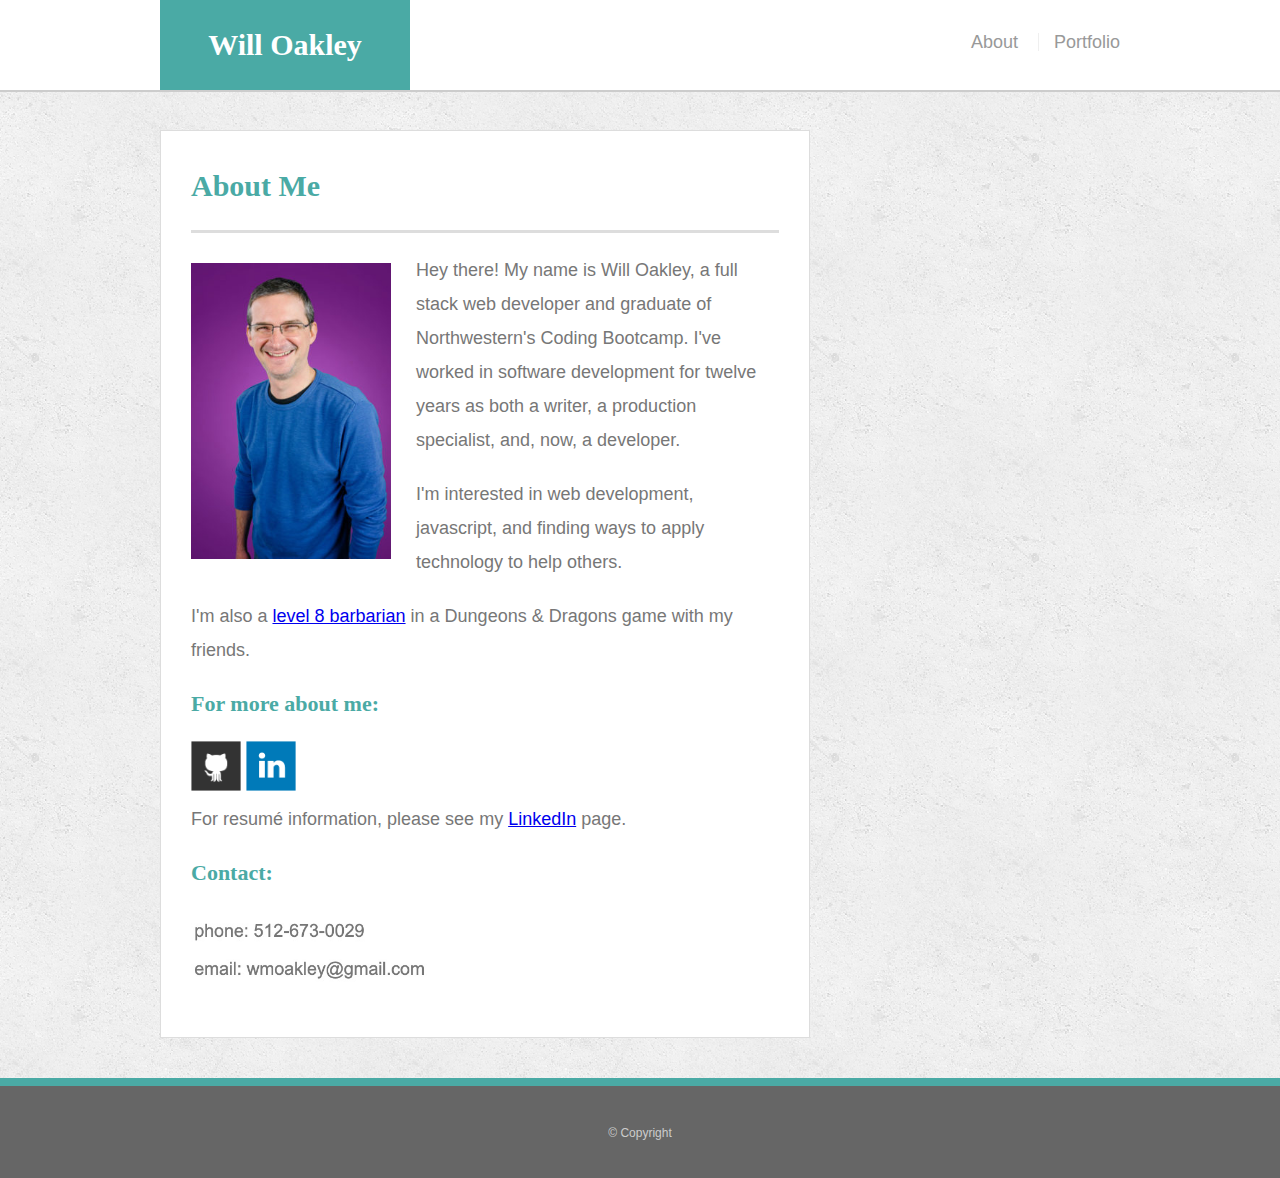
<file: index.html>
<!doctype html>
<html lang="en-us">
<head>
  <meta charset="UTF-8">
  <meta name="viewport" content="width=device-width, initial-scale=1.0">
  <title>About | Will Oakley</title>
  <link rel="stylesheet" type="text/css" href="assets/css/style.css">
</head>
<body>

<div class="wrapper">

  <header id="masthead">
    <div class="container">
      <a href="index.html" id="logo">Will Oakley</a>
      <nav>
        <ul>
          <li><a href="index.html">About</a></li>
          <li><a href="portfolio.html">Portfolio</a></li>
        </ul>
      </nav>
    </div>
  </header>

  <main class="container">
    <section class="main-section">
      <h1>About Me</h1>

      <img src="assets/images/my_headshot.jpg" class="auth-image" alt="Will Oakley">

      <p>Hey there! My name is Will Oakley, a full stack web developer and graduate of Northwestern's Coding Bootcamp. I've worked in software development for twelve years as both a writer, a production specialist, and, now, a developer.</p>

      <p>I'm interested in web development, javascript, and finding ways to apply technology to help others.</p>

      <p>I'm also a <a href="https://ddb.ac/characters/2700895/iwpTsp" target="_blank">level 8 barbarian</a> in a <em>Dungeons & Dragons</em> game with my friends.</p>

      <h2>For more about me:</h2>
      <a href="https://github.com/woaky1" target="_blank"><img class="icon" src="assets/images/github-128.png" alt="link to GitHub"></a>
      <a href="https://linkedin.com/in/william-oakley-49b7b618b" target="_blank"><img class="icon" src="assets/images/linkedin-128.png" alt="link to LinkedIn"></a>

      <p>For resum&#233; information, please see my <a href="https://linkedin.com/in/william-oakley-49b7b618b" target="_blank">LinkedIn</a> page.</p>

      <h2>Contact:</h2>
      <img id="contact" src="assets/images/ContactInfo.jpg" alt="Contact Information">
    </section>

  </main>
  <div class="push"></div>
</div>

  <footer>
    <div class="container">
      &copy; Copyright
    </div>
  </footer>
</body>
</html>
</file>
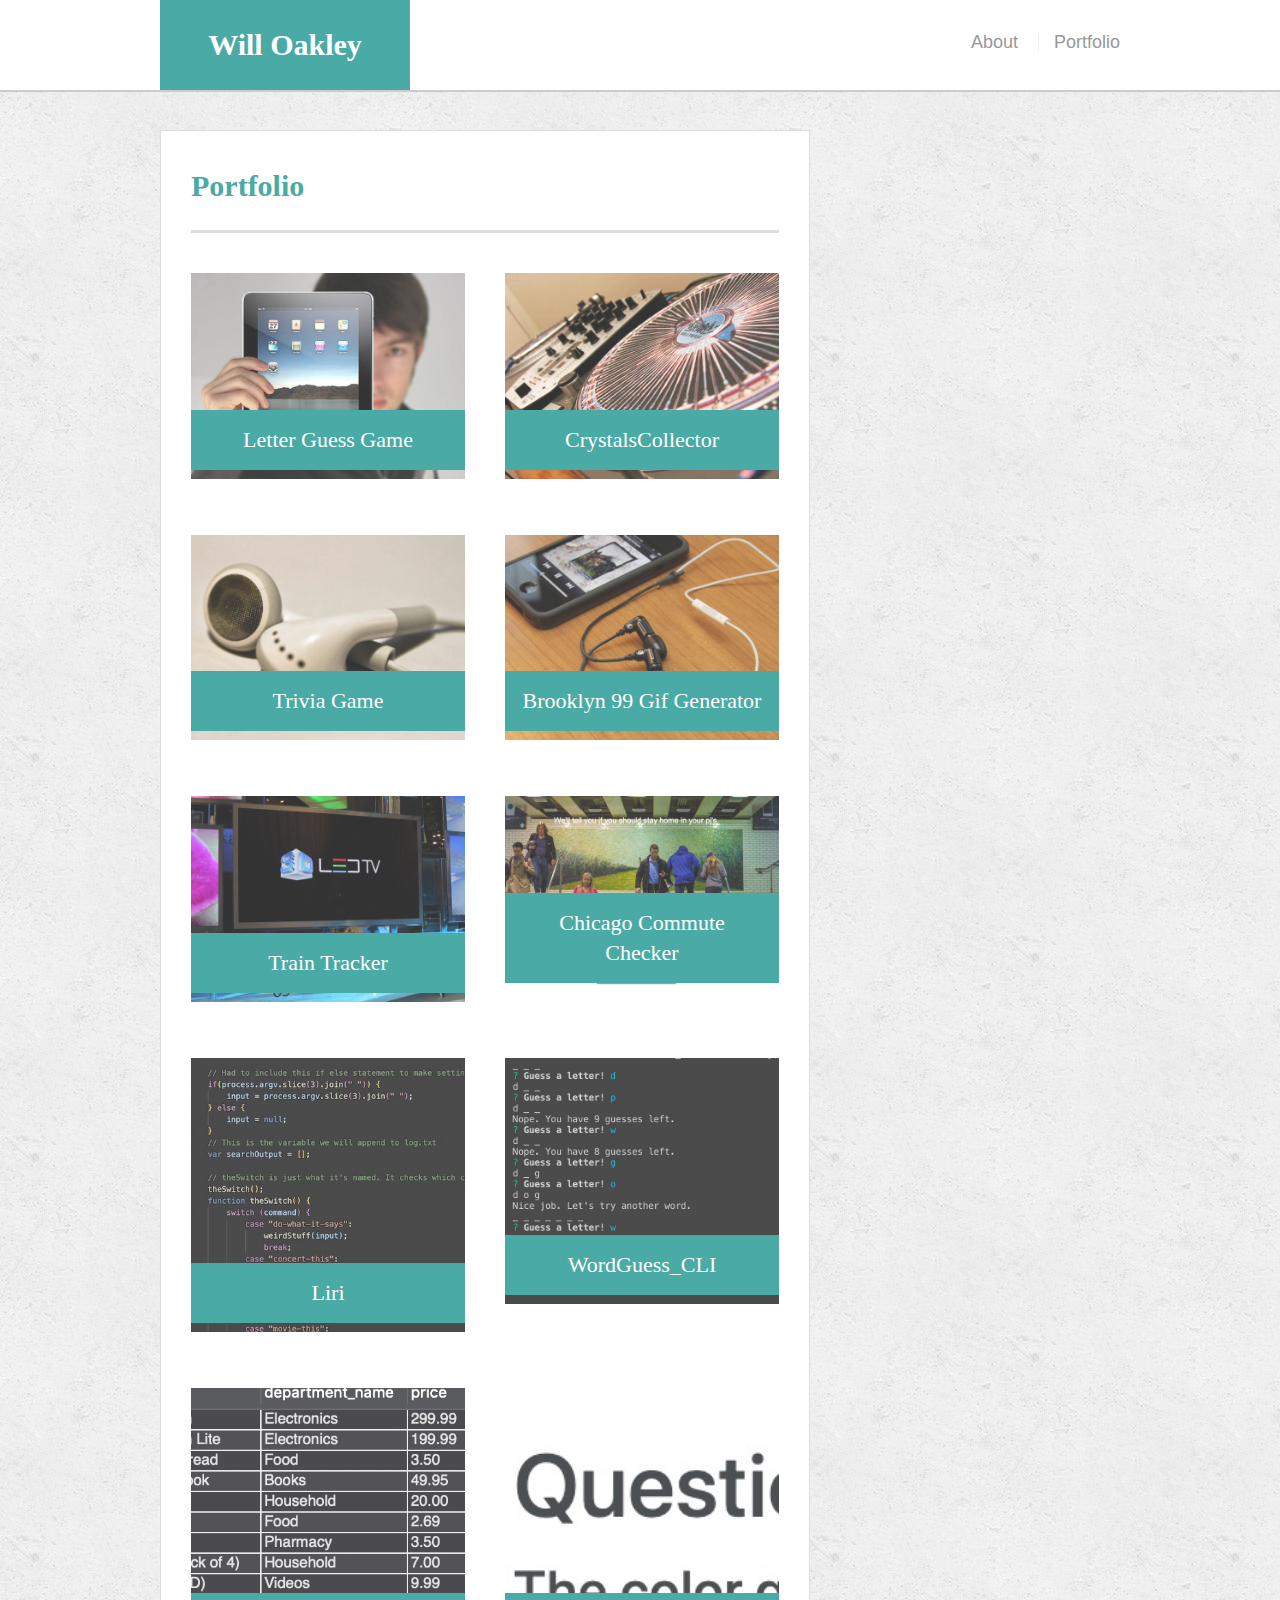
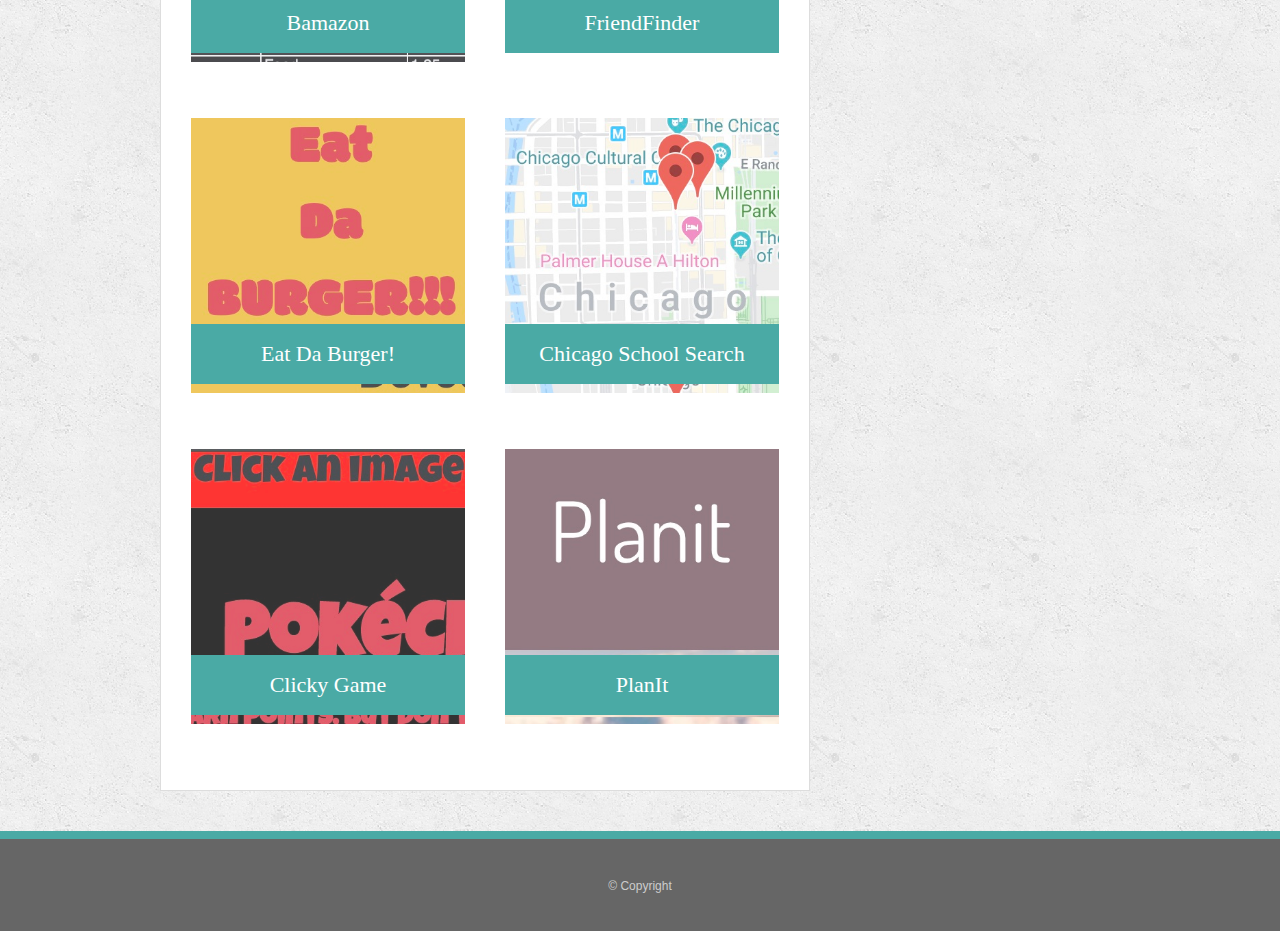
<file: portfolio.html>
<!doctype html>
<html lang="en-us">
<head>
  <meta charset="UTF-8">
  <meta name="viewport" content="width=device-width, initial-scale=1.0">
  <title>Portfolio | Will Oakley</title>
  <link rel="stylesheet" type="text/css" href="assets/css/style.css">
</head>
<body>

<div class="wrapper">

  <header id="masthead">
    <div class="container">
      <a href="index.html" id="logo">Will Oakley</a>
      <nav>
        <ul>
          <li><a href="index.html">About</a></li>
          <li><a href="portfolio.html">Portfolio</a></li>
        </ul>
      </nav>
    </div>
  </header>

  <main class="container">
    <section class="main-section">
      <h1>Portfolio</h1>

      <div class="work">
        <img src="assets/images/technics-q-c-640-480-1.jpg" alt="Letter Guess Game">

        <a href="https://woaky1.github.io/Psychic-Game/" target="_blank"><h3>Letter Guess Game</h3></a>
      </div>
      <div class="work">
        <img src="assets/images/technics-q-c-640-480-2.jpg" alt="CrystalsCollector">

        <a href="https://woaky1.github.io/unit-4-game/" target="_blank"><h3>CrystalsCollector</h3></a>
      </div>
      <div class="work">
        <img src="assets/images/technics-q-c-640-480-5.jpg" alt="Trivia Game">

        <a href="https://woaky1.github.io/TriviaGame/" target="_blank"><h3>Trivia Game</h3></a>
      </div>
      <div class="work">
        <img src="assets/images/technics-q-c-640-480-7.jpg" alt="Brooklyn 99 Gif Generator">

        <a href="https://woaky1.github.io/giphyProject/" target="_blank"><h3>Brooklyn 99 Gif Generator</h3></a>
      </div>
      <div class="work">
        <img src="assets/images/technics-q-c-640-480-9.jpg"  alt="Train Tracker">

        <a href="https://woaky1.github.io/trainTracker/" target="_blank"><h3>Train Tracker</h3></a>
      </div>
      <div class="work">
        <img src="assets/images/ChicagoCommuteChecker.png"  alt="Chicago Commute Checker">

        <a href="https://chicagocommutechecker.github.io/ChicagoCommuteCheckerApp/" target="_blank"><h3>Chicago Commute Checker</h3></a>
      </div>
      <div class="work">
        <img src="assets/images/liri.jpg"  alt="Liri">

        <a href="https://github.com/woaky1/liri-node-app" target="_blank"><h3>Liri</h3></a>
      </div>
      <div class="work">
        <img src="assets/images/WordGuess_Cli.jpg"  alt="WordGuess_CLI">

        <a href="https://github.com/woaky1/WordGuess_Cli" target="_blank"><h3>WordGuess_CLI</h3></a>
      </div>
      <div class="work">
        <img src="assets/images/Bamazon.jpg"  alt="Bamazon">

        <a href="https://github.com/woaky1/bamazon" target="_blank"><h3>Bamazon</h3></a>
      </div>
      <div class="work">
        <img src="assets/images/FriendFinder.jpg"  alt="FriendFinder">

        <a href="https://gentle-woodland-03458.herokuapp.com/" target="_blank"><h3>FriendFinder</h3></a>
      </div>
      <div class="work">
        <img src="assets/images/Burger.jpg"  alt="FriendFinder">

        <a href="https://young-earth-36081.herokuapp.com/" target="_blank"><h3>Eat Da Burger!</h3></a>
      </div>

      <div class="work">
        <img src="assets/images/school-info.jpg"  alt="FriendFinder">

        <a href="https://chicago-school-info.herokuapp.com/" target="_blank"><h3>Chicago School Search</h3></a>
      </div>

      <div class="work">
        <img src="assets/images/Pokeclick.jpg"  alt="FriendFinder">

        <a href="https://woaky1.github.io/clicky_game/" target="_blank"><h3>Clicky Game</h3></a>
      </div>

      <div class="work">
        <img src="assets/images/PlanIt.jpg"  alt="FriendFinder">

        <a href="https://peaceful-eyrie-80310.herokuapp.com/" target="_blank"><h3>PlanIt</h3></a>
      </div>

    </section>
  </main>
  <div class="push"></div>
</div>

  <footer>
    <div class="container">
      &copy; Copyright
    </div>
  </footer>
</body>
</html>
</file>
<file: assets/css/style.css>
@import url("reset.css");

body {
  font-family: Arial, "Helvetica Neue", Helvetica, sans-serif;

  /* Typography */
  font-size: 18px;
  line-height: 34px;
  color: #777;

  /* Visual */
  background: url("../images/concrete_seamless.png");
}

* {
  /* Box-model */
  box-sizing: border-box;

  /* Positioning */
  margin: 0;
}

html,
body {
  height: 100%;
}

/* general */
.icon {
  max-height: 50px;
  max-width: 50px;
}

#contact {
  max-width: 250px;
}

.wrapper {
  height: auto !important;
  height: 100%;

  /* Box-model */
  min-height: 100%;

  /* Positioning */
  margin: 0 auto -100px;
}

.container {
  /* Box-model */
  width: 100%;
  max-width: 960px;

  /* Positioning */
  margin: 0 auto;
  clear: both;
}

h1,
h2,
h3,
p {
  margin-bottom: 20px;
}

p:last-child {
  margin-bottom: 0;
}

h1,
h2,
h3 {
  /* Typography */
  font-family: Georgia, Times, "Times New Roman", serif;
  font-weight: 700;
  color: #4aaaa5;
}

h1 {
  /* Box-model */
  padding-bottom: 20px;

  /* Typography */
  font-size: 30px;
  line-height: 49px;

  /* Visual */
  border-bottom: 3px solid #ddd;
}

h2,
h3 {
  font-size: 22px;
}

/* header */

#masthead {
  position: fixed;
  z-index: 99;

  /* Box-model */
  width: 100%;

  /* Positioning */
  margin: 0 0 30px;
  overflow: auto;

  /* Typography */
  color: #fff;
  background: #fff;

  /* Visual */
  border-bottom: 2px solid #ccc;
}

#logo {
  float: left;

  /* Box-model */
  width: 250px;
  height: 90px;

  /* Typography */
  font-family: Georgia, Times, "Times New Roman", serif;
  font-size: 30px;
  font-weight: 700;
  line-height: 90px;
  color: #fff;
  text-align: center;
  text-decoration: none;

  /* Visual */
  background: #4aaaa5;
}

nav {
  /* Box-model */
  float: right;

  /* Positioning */
  margin-top: 25px;
}

nav li {
  display: inline-block;

  /* Box-model */
  padding-left: 15px;

  /* Positioning */
  margin-left: 15px;

  /* Typography */
  line-height: 18px;

  /* Visual */
  border-left: 1px solid #efefef;
}

nav a {
  /* Typography */
  color: #999;
  text-decoration: none;
}

nav a:hover {
  color: #666;
}

nav li:first-child {
  /* Box-model */
  padding-left: 0;

  /* Positioning */
  margin-left: 0;

  /* Visual */
  border-left: 0 none;
}

/* footer */

footer,
.push {
  height: 100px;
}

footer {
  /* Box-model */
  padding: 30px 0;

  /* Positioning */
  clear: both;
  font-size: 12px;

  /* Typography */
  color: #ccc;
  text-align: center;

  /* Visual */
  background: #666;
  border-top: 8px solid #4aaaa5;
}

/* sidebar */

.sidebar {
  float: right;
  width: 100%;
  max-width: 270px;

  /* Box-model */
  padding: 30px;

  /* Positioning */
  margin-bottom: 20px;
  background: #fff;

  /* Visual */
  border: 1px solid #ddd;
}

h3,
.sidebar h2 {
  /* Box-model */
  padding-bottom: 20px;

  /* Positioning */
  margin-bottom: 15px;

  /* Typography */
  line-height: 22px;

  /* Visual */
  border-bottom: 2px solid #eee;
}

.sidebar li {
  /* Box-model */
  float: left;
  width: 62px;
  height: 62px;

  /* Positioning */
  margin-top: 8px;
  margin-right: 10px;
}

.sidebar img {
  max-width: 100%;
}

.sidebar li:last-child {
  margin-right: 0;
}

/* main */

main {
  padding-top: 130px;
}

.main-section {
  float: left;
  width: 100%;
  max-width: 650px;

  /* Box-model */
  padding: 30px;

  /* Positioning */
  margin: 0 0 40px;
  background: #fff;

  /* Visual */
  border: 1px solid #ddd;
}

/* portfolio page */

.work {
  /* Positioning */
  position: relative;
  float: left;

  /* Box-model */
  width: 274px;
  margin: 20px 0 25px;
  overflow: auto;
}

.work:nth-child(even) {
  margin-right: 40px;
}

.work img {
  /* Box-model */
  width: 100%;

  /* Visual */
  border: 0 none;

  /* Misc */
  opacity: 0.8;
}

.work h3 {
  /* Positioning */
  position: absolute;
  bottom: 20px;
  width: 100%;

  /* Box-model */
  padding: 15px;
  margin-bottom: 0;
  font-weight: 300;
  line-height: 30px;

  /* Typography */

  color: #fff;
  text-align: center;
  background: #4aaaa5;

  /* Visual */
  border-bottom: 0;
}

.auth-image {
  float: left;

  /* Box-model */
  width: 200px;
  height: auto;
  margin-top: 10px;

  /* Positioning */
  margin-right: 25px;
}

/* contact page */

#contact-form ul {
  margin-bottom: 20px;
}

#contact-form li {
  margin-bottom: 10px;
}

label,
input[type=text],
input[type=email],
textarea {
  /* Box-model */
  display: block;
  width: 100%;
}

input[type=text],
input[type=email],
textarea {
  /* Box-model */
  height: 35px;
  padding: 0 10px;

  /* Typography */
  font-size: 14px;

  /* Visual */
  border: 1px solid #ddd;
}

textarea {
  height: 200px;
}

input[type=submit] {
  /* Box-model */
  padding: 10px 30px;
  font-size: 18px;

  /* Typography */
  color: #fff;

  /* Misc */
  cursor: pointer;
  background: #4aaaa5;

  /* Visual */
  border: 0 none;

}

@media screen and (max-width: 768px) {
  .container {
    max-width: 720px;
  }

  .main-section {
    max-width: 720px;
  }

  .auth-image {
    width: 50%;
    padding-bottom: 20px;
  }

  .work {
    width: 46%;
  }

  .work:nth-child(even) {
    margin-right: 50px;
  }
}

@media screen and (max-width: 640px) {
  header {
    position: static;
  }

  #logo {
    width: 100%;
    height: 60px;
    font-size: 20px;
    line-height: 60px;
  }

  nav {
    width: 100%;
    height: 35px;
    font-size: 12px;
    text-align: center;
    padding-bottom: 1.1rem;
    margin-top: 0;
  }

  #masthead {
    margin-bottom: 15px;
  }

  main {
    padding-top: 115px;
  }

.main-section {
    padding: 20px;
    width: 95%;
    margin: 0px 10px 40px;
}

  h1 {
    font-size: 20px;
    padding-bottom: 10px;
  }

  .auth-image {
    margin: 0px auto 10px;
    width: 100%;
  }

  p {
    font-size: 14px;
    line-height: 175%;
  }

  footer {
    font-size: 10px;
    height: 50px;
    line-height: 75%;
  }
  
  .work {
    width: 100%;
  }

  h3 {
    font-size: 18px;
  }
}
</file>
